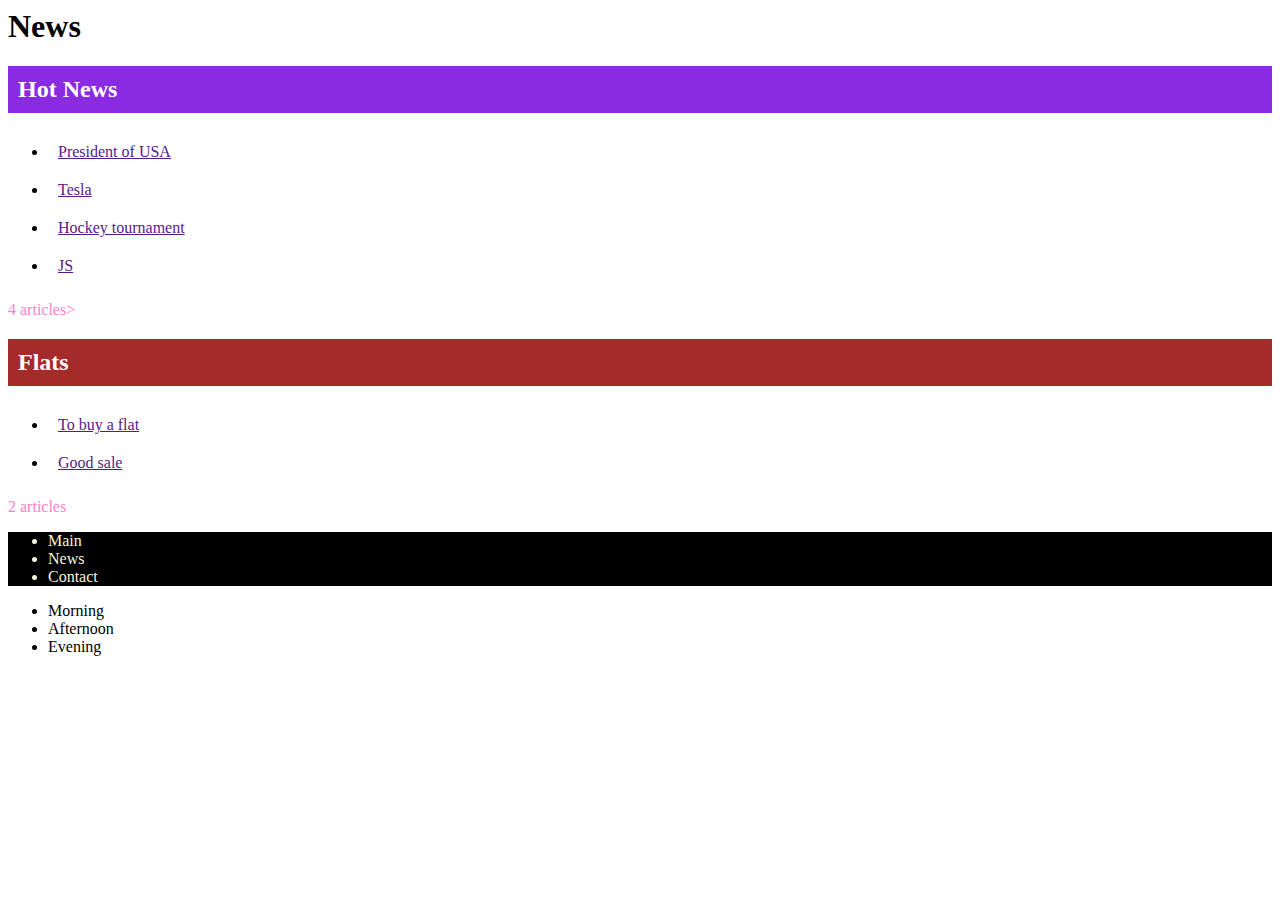
<file: js/index.html>
<html>

<body>
    <div class="news-content">
        <h1>News</h1>
        <div class="section-news section-hot">

            <h2>Hot News</h2>
            <ul>
                <li>
                    <a href="">President of USA</a>
                </li>
                <li>
                    <a href="">Tesla</a>
                </li>
                <li>
                    <a href="">Hockey tournament</a>
                </li>
                <li>
                    <a href="">JS</a>
                </li>
            </ul>
            <div class="footer"> 4 articles></div>
        </div>
        <div class="section-news section-realty">
            <h2>Flats</h2>
            <ul>
                <li>
                    <a href=""> To buy a flat</a>
                </li>
                <li>
                    <a href=""> Good sale</a>
                </li>
            </ul>
            <div class="footer"> 2 articles</div>

        </div>
    </div>
    <div class="footer">
        <ul>
            <li>Main</li>
            <li>News</li>
            <li>Contact</li>
        </ul>
    </div>
    <div class="widget-weather">


        <ul>
            <li>Morning</li>
            <li>Afternoon</li>
            <li>Evening</li>
        </ul>

    </div>
    <link href="main.css" rel="stylesheet">
    <link href="index.css" rel="stylesheet">
    <script src="index.js"></script>

</body>

</html>
</file>
<file: js/main.css>
.footer{
    color: beige;
    background-color: black;
}
</file>
<file: js/index.css>
.footer{
    color: beige;
    background-color: black;
}

.section-news li {
    padding: 10px;
}

.news-content .section-hot li:hover {
    background-color: red;
}

.news-content .section-realty li:hover {
    background-color: rgb(70, 70, 161);
}

.news-content .section-realty .footer {
    color: rgb(202, 255, 127);

}

.news-content .section-news .footer {
    color: rgb(255, 127, 204);

}
.news-content .section-news .footer{
    background-color: white;
}

.news-content .section-news li:hover a {
    color: white;
}

.news-content .section-news h2 {
    color: white;
    padding: 10px;
}

.news-content .section-hot h2 {
    background-color: blueviolet;
}

.news-content .section-realty h2 {
    background-color: brown;
}
</file>
